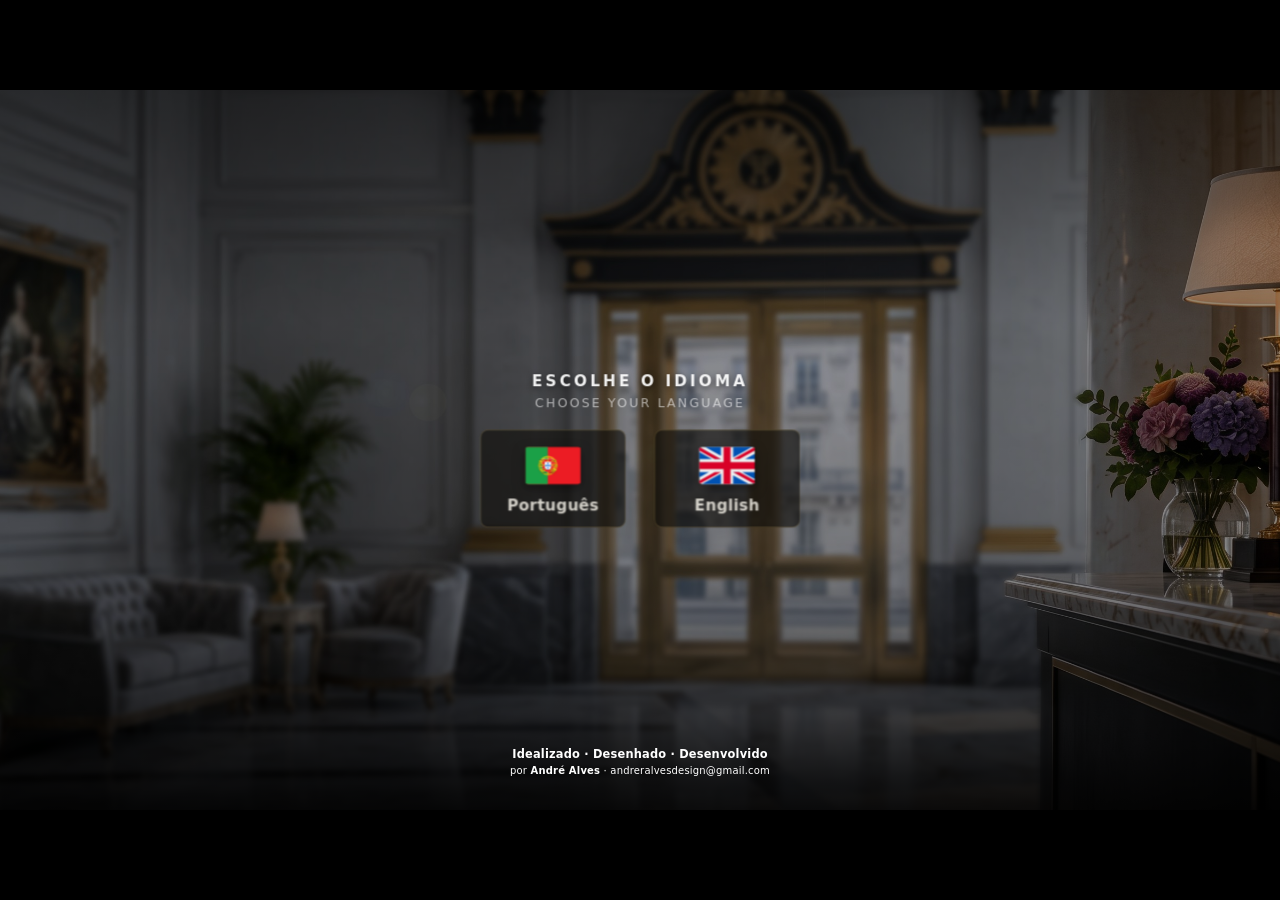
<file: index.html>
<!DOCTYPE html>
<html lang="pt-PT">
<head>
<!-- Google tag (gtag.js) -->
<script async src="https://www.googletagmanager.com/gtag/js?id=G-7WE9DNNP3E"></script>
<script>
  window.dataLayer = window.dataLayer || [];
  function gtag(){dataLayer.push(arguments);}
  gtag('js', new Date());
  gtag('config', 'G-7WE9DNNP3E');
</script>
<meta charset="UTF-8">
<meta name="viewport" content="width=device-width, initial-scale=1.0, maximum-scale=1.0, user-scalable=no">
<title>Ribeira Palace · Formação e-learning</title>
<link rel="icon" type="image/x-icon" href="favicon/favicon.ico">
<link rel="icon" type="image/png" sizes="32x32" href="favicon/favicon-32x32.png">
<link rel="icon" type="image/png" sizes="16x16" href="favicon/favicon-16x16.png">
<link rel="apple-touch-icon" sizes="180x180" href="favicon/apple-touch-icon.png">
<link rel="stylesheet" href="css/style.css">
</head>
<body>

<main id="app">
  <div class="screen">
    <div class="stage" id="stage">

      <img class="topbar-frame" hidden src="assets/layout_barra_superior/final/layout_barra_superior.png" alt="">

      <div class="stage-topbar" hidden id="stageTopbar">
        <div class="topbar-brand">
          <div class="topbar-brand-mark">
            <img class="brand-logo" src="assets/logotipo_tipografia_ribeira_palace/simbolo/logotipo_ribeira_palace.png" alt="">
            <span class="brand-name">RIBEIRA PALACE</span>
          </div>
          <span class="topbar-divider"></span>
          <span class="brand-tagline">Formação e-learning</span>
        </div>
        <div class="topbar-center">
          <div class="topbar-progress" id="topbarProgress"></div>
        </div>
        <div class="topbar-icons">
          <button class="icon-btn sfx-hover pulse-attention" id="btnFullscreen" title="Ecrã inteiro" aria-label="Alternar ecrã inteiro">
            <svg viewBox="0 0 24 24" fill="none" stroke="currentColor" stroke-width="1.8" stroke-linecap="round" stroke-linejoin="round">
              <path d="M4 9V5.5A1.5 1.5 0 0 1 5.5 4H9"/>
              <path d="M15 4h3.5A1.5 1.5 0 0 1 20 5.5V9"/>
              <path d="M20 15v3.5a1.5 1.5 0 0 1-1.5 1.5H15"/>
              <path d="M9 20H5.5A1.5 1.5 0 0 1 4 18.5V15"/>
            </svg>
          </button>
          <button class="icon-btn sfx-hover" id="btnMute" title="Som" aria-label="Ligar/desligar som">
            <svg id="iconSound" viewBox="0 0 24 24">
              <path fill="currentColor" d="M4.5 9.5v5h3.3l4.7 4V5.5l-4.7 4H4.5z"/>
              <g id="waveLines" fill="none" stroke="currentColor" stroke-width="1.6" stroke-linecap="round">
                <path d="M15.8 9a4.2 4.2 0 0 1 0 6"/>
                <path d="M18.2 6.7a7.6 7.6 0 0 1 0 10.6"/>
              </g>
              <g id="muteLines" fill="none" stroke="currentColor" stroke-width="1.8" stroke-linecap="round" style="display:none">
                <path d="M15.5 9.5l4.5 4.5"/>
                <path d="M20 9.5l-4.5 4.5"/>
              </g>
            </svg>
          </button>
          <button class="icon-btn sfx-hover" id="btnMusicMute" title="Música" aria-label="Ligar/desligar música">
            <svg id="iconMusic" viewBox="0 0 24 24">
              <circle cx="7.3" cy="17.3" r="2.6" fill="currentColor"/>
              <circle cx="17" cy="15.3" r="2.6" fill="currentColor"/>
              <path d="M9.9 17.3V6.3L18 4.6v10.7" fill="none" stroke="currentColor" stroke-width="1.6" stroke-linecap="round" stroke-linejoin="round"/>
              <path id="musicMuteSlash" d="M4.5 4.5l15 15" fill="none" stroke="currentColor" stroke-width="1.8" stroke-linecap="round" style="display:none"/>
            </svg>
          </button>
          <button class="icon-btn sfx-hover" id="btnLang" title="Idioma" aria-label="Mudar idioma">
            <img id="iconLangFlag" src="" alt="">
          </button>
          <button class="icon-btn sfx-hover" id="btnExit" title="Sair" aria-label="Sair do curso">
            <svg viewBox="0 0 24 24" fill="none" stroke="currentColor" stroke-width="1.8" stroke-linecap="round" stroke-linejoin="round">
              <path d="M13.5 4.5H18a1 1 0 0 1 1 1v13a1 1 0 0 1-1 1h-4.5"/>
              <path d="M3.5 12h11.2"/>
              <path d="M11 8.2l3.8 3.8-3.8 3.8"/>
            </svg>
          </button>
        </div>
      </div>

      <div class="stage-content" id="stageContent"></div>

    </div>
  </div>
</main>

<script src="js/data.js"></script>
<script src="js/main.js"></script>
</body>
</html>
</file>
<file: css/style.css>
/* Boas Práticas na Receção — Ribeira Palace
   Paleta: preto/dourado, luxuoso, consistente com os assets fotográficos */

/* Tipografia oficial da marca (assets/logotipo_tipografia_ribeira_palace/tipografia) */
@font-face {
  font-family: 'Cardo';
  src: url('../assets/logotipo_tipografia_ribeira_palace/tipografia/Cardo-Regular.ttf') format('truetype');
  font-weight: 400;
  font-style: normal;
  font-display: swap;
}
@font-face {
  font-family: 'Cardo';
  src: url('../assets/logotipo_tipografia_ribeira_palace/tipografia/Cardo-Bold.ttf') format('truetype');
  font-weight: 700;
  font-style: normal;
  font-display: swap;
}
@font-face {
  font-family: 'Cardo';
  src: url('../assets/logotipo_tipografia_ribeira_palace/tipografia/Cardo-Italic.ttf') format('truetype');
  font-weight: 400;
  font-style: italic;
  font-display: swap;
}

:root {
  --gold: #deb76f;
  --gold-bright: #deb76f;
  --gold-dark: #a6853f;
  --gold-gradient: linear-gradient(135deg, #f2e0b8 0%, #deb76f 40%, #b98f52 70%, #8a6a35 100%);
  --white-gradient: linear-gradient(180deg, #ffffff 0%, #f8f4ec 60%, #e9e1d1 100%);
  --ink: #0a0a0a;
  --card-bg: rgba(12, 11, 11, 0.90);
  --green: #3fae5c;
  --red: #d9534f;
  --white: #f5f1e8;
  --grey: #b9b4a8;
  --topbar-h: 64px;
  --font-serif: 'Cardo', Georgia, 'Times New Roman', serif;
  --font-sans: 'Segoe UI', system-ui, -apple-system, sans-serif;
}

* { box-sizing: border-box; }

html, body {
  margin: 0;
  padding: 0;
  width: 100%;
  height: 100%;
  background: #000;
  color: var(--white);
  font-family: var(--font-sans);
  overflow: hidden;
}

button { font-family: inherit; cursor: pointer; }

/* ---------------- BARRA SUPERIOR ----------------
   Vive DENTRO do canvas de 1920x1080 (sobreposta ao topo da cena, tal como no
   guia de montagem), em vez de ser uma barra à parte fora do palco. Assim
   escala sempre junto com o resto e nunca sobra um "resto" de altura que
   desalinhe o palco em relação a um monitor 16:9 (era essa a causa das barras
   pretas laterais). Tamanhos em cqw = percentagem da largura do canvas, que
   por ter proporção fixa também corresponde sempre à mesma fração da altura. */

#app { position: absolute; inset: 0; overflow: hidden; }

/* Imagem real da barra (assets/layout_barra_superior) — preenche o canvas
   1920x1080 inteiro (só o topo tem conteúdo, o resto é transparente), tal
   como os templates de fala. Nunca desenhar um gradiente novo por cima. */
.topbar-frame {
  position: absolute;
  inset: 0;
  width: 100%;
  height: 100%;
  z-index: 499;
  pointer-events: none;
}

.stage-topbar {
  position: absolute;
  top: 0; left: 0; right: 0;
  height: 7.8%;
  z-index: 500;
  display: flex;
  align-items: center;
  padding: 0 1.9cqw;
  gap: 0.83cqw;
}

/* Sem barra superior no ecrã de entrada (ver updateTopbar em main.js). Usa o
   atributo HTML "hidden" (não uma classe) para ficar escondida logo na
   primeira pintura da página, antes mesmo do CSS/fontes carregarem — uma
   classe dependeria do style.css já estar aplicado e podia deixar passar um
   frame com a barra visível. Ao reaparecer, a classe "showing" faz um fade
   suave em vez de um "pop" instantâneo.
   [hidden] sozinho perderia para o ".stage-topbar{display:grid}" acima (regra
   de autor sempre vence a regra de baixa prioridade do browser para [hidden],
   mesmo com a mesma especificidade) — por isso repetimos a classe aqui para
   ganhar especificidade e garantir que display:none é mesmo aplicado. */
.topbar-frame[hidden],
.stage-topbar[hidden] {
  display: none;
}

.topbar-frame.showing,
.stage-topbar.showing {
  animation: topbarFadeIn 0.4s ease forwards;
}
@keyframes topbarFadeIn {
  from { opacity: 0; }
  to   { opacity: 1; }
}

/* Grupo central: só a barra de progresso (quando visível) — ocupa o espaço
   que sobra entre a marca à esquerda e os ícones à direita (flex:1) e
   centra o conteúdo dentro desse espaço, para ficar centrada em relação ao
   que sobra e não em relação à barra toda (que não é simétrica). */
.topbar-center {
  flex: 1 1 auto;
  display: flex;
  align-items: center;
  justify-content: center;
  min-width: 0;
}

.topbar-brand {
  flex: 0 0 auto;
  display: flex;
  align-items: center;
  gap: 0.8cqw;
  white-space: nowrap;
  overflow: hidden;
}
.topbar-brand-mark {
  display: flex;
  align-items: center;
  gap: 0.4cqw;
  flex-shrink: 0;
}
.brand-logo,
.capa-logo {
  object-fit: contain;
}
.brand-logo {
  height: 3.2cqw;
  width: 3.2cqw;
  min-height: 26px;
  min-width: 26px;
  flex-shrink: 0;
}
.brand-name {
  font-family: var(--font-serif);
  background: var(--white-gradient);
  -webkit-background-clip: text;
  background-clip: text;
  color: transparent;
  letter-spacing: 0.18cqw;
  font-size: 1.15cqw;
  font-weight: bold;
  flex-shrink: 0;
  /* maiúsculas nesta fonte ficam com espaço de descendente por baixo por
     usar, sobrando vazio em baixo — desce um pouco para ficar centrado
     opticamente com o logótipo/ícones (que estão perfeitamente centrados). */
  position: relative;
  top: 0.12cqw;
}
.topbar-divider {
  width: 1px;
  height: 1.5cqw;
  background: rgba(255,255,255,0.25);
  flex-shrink: 0;
}
.brand-tagline {
  font-size: 0.8cqw;
  letter-spacing: 0.05cqw;
  text-transform: uppercase;
  color: rgba(255,255,255,0.55);
  white-space: nowrap;
  overflow: hidden;
  text-overflow: ellipsis;
}
.topbar-progress {
  flex: 0 0 auto;
  display: flex;
  align-items: center;
  justify-content: flex-end;
  gap: 0.6cqw;
  width: 11cqw;
}
/* Ver nota em .stage-topbar[hidden]: uma regra de autor com display:flex
   ganha sempre ao [hidden] do browser, por isso repetimos aqui. */
.topbar-progress[hidden] {
  display: none;
}
.progress-track {
  flex: 1;
  height: 0.6cqw;
  background: rgba(255,255,255,0.12);
  border-radius: 4px;
  overflow: hidden;
}
.progress-fill {
  height: 100%;
  background: linear-gradient(90deg, var(--gold-dark), var(--gold-bright));
  transition: width .4s ease;
}
.progress-label {
  font-size: 0.85cqw;
  font-weight: 700;
  color: var(--white);
  white-space: nowrap;
}

.topbar-icons { flex: 0 0 auto; display: flex; gap: 0.85cqw; }
.icon-btn {
  position: relative;
  background: linear-gradient(160deg, rgba(255,255,255,0.10), rgba(0,0,0,0.35) 60%);
  border: 1px solid rgba(212,175,106,0.55);
  color: var(--gold-bright);
  border-radius: 50%;
  width: 2.7cqw; height: 2.7cqw;
  min-width: 34px; min-height: 34px;
  flex-shrink: 0;
  display: flex; align-items: center; justify-content: center;
  box-shadow: inset 0 0.06cqw 0 rgba(255,255,255,0.18), inset 0 -0.08cqw 0.2cqw rgba(0,0,0,0.5), 0 0.08cqw 0.25cqw rgba(0,0,0,0.5);
  transition: background .2s ease, color .2s ease, box-shadow .2s ease, transform .2s ease, border-color .2s ease;
}
.icon-btn svg { width: 68%; height: 68%; flex-shrink: 0; }
/* Ícone de idioma — usa as bandeiras já redondas (assets/bandeiras_idiomas/round/),
   por isso preenche o círculo por inteiro (100%), ao contrário dos svg's dos
   outros ícones (68%, com respiro à volta). */
#btnLang img { width: 100%; aspect-ratio: 1 / 1; object-fit: cover; border-radius: 50%; flex-shrink: 0; }
/* :hover só dentro de (hover: hover) and (pointer: fine) — em ecrãs
   táteis o browser aplica :hover ao tocar e só o larga ao tocar noutro
   sítio (não há "sair" com o dedo como há com o rato), o que deixava
   botões presos com o brilho de hover depois de um toque normal. Aplicado
   a todos os :hover deste ficheiro que davam esse problema. */
@media (hover: hover) and (pointer: fine) {
  .icon-btn:hover {
    background: linear-gradient(160deg, var(--gold-bright), var(--gold-dark) 85%);
    color: #1a1300;
    border-color: var(--gold-bright);
    transform: translateY(-0.1cqw) scale(1.08);
    box-shadow: inset 0 0.06cqw 0 rgba(255,255,255,0.4), 0 0 0.9cqw rgba(233,201,119,0.55), 0 0.15cqw 0.4cqw rgba(0,0,0,0.5);
  }
}

/* Respiração suave (só brilho/contorno, cor e tamanho do ícone não mudam)
   para chamar a atenção para o ecrã inteiro, até o utilizador clicar. */
@keyframes iconAttentionPulse {
  0%, 100% {
    border-color: rgba(212,175,106,0.55);
    box-shadow: inset 0 0.06cqw 0 rgba(255,255,255,0.18), inset 0 -0.08cqw 0.2cqw rgba(0,0,0,0.5), 0 0 0 rgba(233,201,119,0);
  }
  50% {
    border-color: var(--gold-bright);
    box-shadow: inset 0 0.06cqw 0 rgba(255,255,255,0.25), inset 0 -0.08cqw 0.2cqw rgba(0,0,0,0.4), 0 0 0.6cqw rgba(233,201,119,0.5);
  }
}
.icon-btn.pulse-attention { animation: iconAttentionPulse 2s ease-in-out infinite; }
@media (hover: hover) and (pointer: fine) {
  .icon-btn.pulse-attention:hover { animation: none; }
}
.icon-btn:active { transform: translateY(0) scale(0.97); }
.icon-btn.muted { color: var(--grey); border-color: rgba(255,255,255,0.25); }

/* ---------------- CONTEÚDO DO PALCO ---------------- */

.stage-content { position: absolute; inset: 0; }
.fade-in { position: absolute; inset: 0; animation: fadeIn .35s ease; }
/* Fade mais suave e lento, reservado para transições específicas (ver
   setScreenFade(html, slow) em main.js): fachada→receção, última fala do
   módulo→ecrã de resumo, ecrã de resumo→ecrã seguinte. */
.fade-in-slow { position: absolute; inset: 0; animation: fadeIn 1.4s ease; }
/* Ainda mais lento e suave — reservado à transição específica entre o
   último ecrã de boas práticas e o ecrã final do curso. */
.fade-in-final { position: absolute; inset: 0; animation: fadeIn 2.6s ease; }

.screen {
  position: absolute;
  inset: 0;
}

@keyframes fadeIn { from { opacity: 0; } to { opacity: 1; } }

/* Palco — canvas de resolução fixa 1920x1080 (a mesma dos templates de fala),
   sempre desenhado ao mesmo "tamanho de projeto" e depois escalado inteiro
   (JS define left/top/transform:scale — ver layoutStage) para caber na janela.
   Por nunca mudar de layout, o formato fica sempre bloqueado: nada corta,
   nada deforma, em janela normal, maximizada ou em ecrã inteiro — só sobra
   letterbox preto quando a janela não é 16:9, como num leitor de vídeo. */
.stage {
  position: absolute;
  width: 1920px;
  height: 1080px;
  transform-origin: top left;
  background: #000;
  overflow: hidden;
  container-type: inline-size;
  box-shadow: 0 10px 50px rgba(0,0,0,0.6);
}

.bg-cover {
  position: absolute;
  inset: 0;
  background-size: cover;
  background-position: center;
  width: 100%;
  height: 100%;
}

.bg-parallax {
  position: absolute;
  top: -2%; left: -2%; right: -2%; bottom: -2%;
  width: 104%; height: 104%;
  background-size: cover;
  background-position: center;
  will-change: transform;
}

/* A fachada (assets/fachada_hotel) é um ficheiro num formato muito maior que
   os restantes fundos, por isso aguenta uma margem/zoom maior sem perder
   qualidade (ver bgParallaxDiv() em main.js, que aplica esta classe só a ela).
   A imagem-fonte é exatamente 16:9 como o stage, por isso o zoom (nível de
   "cover") é sempre ditado pela LARGURA da caixa (110%, igual ao anterior).
   A altura fica propositadamente menor que a largura só para abrir uma folga
   vertical (a imagem passa a exceder a caixa em altura) que o
   background-position usa para descer o enquadramento — sem alterar o zoom. */
.bg-parallax.bg-zoom {
  top: 5%; bottom: 5%; height: 90%;
  left: -5%; right: -5%; width: 110%;
  background-position: center 95%;
}

.overlay-dark {
  position: absolute;
  inset: 0;
  background: rgba(0,0,0,0.55);
}

/* ---------------- ECRÃ DE ENTRADA / FINAL ---------------- */

.hero-screen {
  position: absolute;
  inset: 0;
  display: flex; align-items: center; justify-content: center;
}

/* ---------------- ESCOLHA DE IDIOMA (dentro do ecrã de entrada) ----------------
   Fica sobreposta ao mesmo fundo/overlay da capa, centrada, enquanto o resto
   da capa (logo, título, barra de carregamento — ver .hero-screen#heroEntrada
   mais abaixo) está invisível e o fundo está parado no frame inicial (ver
   .entrada-bg). Ainda sem lógica de tradução por trás — só a UI, a ligar
   depois (ver renderEntrada em main.js). */

.idioma-wrap {
  position: absolute;
  left: 50%; top: 50%;
  z-index: 2;
  width: 46cqw;
  text-align: center;
  opacity: 0;
  animation: idiomaRise 1s cubic-bezier(.16,.8,.24,1) forwards;
  animation-delay: 0.6s;
  transition: opacity .5s ease;
}
/* Igual à heroRise, mas mantém sempre o translate(-50%,-50%) de centragem —
   a heroRise sobrescreve o transform inteiro (não soma), o que descentrava
   este elemento assim que a animação terminava. */
@keyframes idiomaRise {
  from { opacity: 0; transform: translate(-50%, calc(-50% + 18px)); filter: blur(4px); }
  to   { opacity: 1; transform: translate(-50%, -50%); filter: blur(0); }
}
.idioma-wrap.exit {
  /* anula a animação de entrada (que fica "presa" no fim por causa do
     forwards) para a transição de opacidade abaixo poder mesmo fazer o
     fade-out ao escolher o idioma. */
  animation: none;
  transform: translate(-50%, -50%);
  opacity: 0;
  pointer-events: none;
}
.idioma-prompt {
  display: flex;
  flex-direction: column;
  gap: 0.45cqw;
  margin: 0 0 1.6cqw;
}
.idioma-prompt-line {
  font-family: var(--font-sans);
  font-size: 1.2cqw;
  font-weight: 600;
  letter-spacing: 0.24cqw;
  text-transform: uppercase;
  color: rgba(255, 255, 255, 0.92);
  text-shadow: 0 0.15cqw 0.5cqw rgba(0,0,0,0.55);
}
.idioma-prompt-line:last-child {
  font-size: 0.98cqw;
  font-weight: 500;
  letter-spacing: 0.17cqw;
  color: rgba(255, 255, 255, 0.6);
  text-shadow: none;
}
.idioma-options {
  display: flex;
  justify-content: center;
  gap: 2.2cqw;
}
.idioma-option {
  position: relative;
  display: flex;
  flex-direction: column;
  align-items: center;
  gap: 1cqw;
  width: 11.4cqw;
  padding: 1.3cqw 1cqw 1cqw;
  background: rgba(16, 14, 12, 0.65);
  backdrop-filter: blur(6px);
  -webkit-backdrop-filter: blur(6px);
  border: 1px solid rgba(233,201,119,0.25);
  border-radius: 12px;
  color: var(--white);
  cursor: pointer;
  overflow: hidden;
  transition: transform .22s cubic-bezier(.22,.61,.36,1), border-color .22s ease, background .22s ease, box-shadow .22s ease;
}
.idioma-flag {
  display: flex;
  align-items: center;
  justify-content: center;
  width: 4.4cqw;
  height: 2.9cqw;
  min-width: 48px;
  min-height: 32px;
  border-radius: 5px;
  overflow: hidden;
  background: rgba(0,0,0,0.3);
  box-shadow: 0 0.3cqw 0.8cqw rgba(0,0,0,0.4);
  transition: box-shadow .22s ease, transform .22s cubic-bezier(.22,.61,.36,1);
}
.idioma-flag img {
  width: 100%;
  height: 100%;
  object-fit: cover;
}
.idioma-label {
  font-family: var(--font-sans);
  font-weight: 600;
  font-size: 1.2cqw;
  letter-spacing: 0.02em;
  color: rgba(245, 241, 232, 0.85);
  transition: color .22s ease;
}
@media (hover: hover) and (pointer: fine) {
  .idioma-option:hover {
    transform: translateY(-0.25cqw);
    border-color: rgba(233,201,119,0.6);
    background: rgba(16, 14, 12, 0.65);
    box-shadow: 0 0.8cqw 1.8cqw rgba(0,0,0,0.35);
  }
  .idioma-option:hover .idioma-flag {
    transform: scale(1.06);
  }
  .idioma-option:hover .idioma-label { color: var(--white); }
}
.idioma-option:active { transform: translateY(0); }
.idioma-option:active .idioma-flag { transform: scale(0.98); }

/* Créditos encostados ao fundo do ecrã de escolha de idioma — irmão do
   .idioma-wrap (não filho: precisa de se ancorar ao fundo do ecrã todo, e
   o .idioma-wrap não tem altura própria, só a do seu conteúdo, por estar
   centrado verticalmente). Mesmo texto/estilo dos créditos do ecrã final
   (ver .final-footer-credit e final-credit-line1/final-credit-strong), mas
   sempre em português: este ecrã aparece ANTES da escolha de idioma, por
   isso não há t()/state.lang fiável para usar aqui (ver o bug do mesmo
   texto na capa, corrigido antes de se mudar para este ecrã). Desaparece
   junto com o .idioma-wrap (ver o seletor de irmão abaixo) assim que o
   idioma é escolhido. */
.idioma-credit {
  position: absolute;
  left: 50%;
  bottom: 1.7cqw;
  transform: translateX(-50%);
  z-index: 2;
  width: max-content;
  max-width: 90%;
  opacity: 0;
  animation: idiomaCreditRise 1s cubic-bezier(.16,.8,.24,1) forwards;
  animation-delay: 0.8s;
  transition: opacity .5s ease;
  text-align: center;
  font-size: 0.78cqw;
  line-height: 1.5;
  letter-spacing: 0.02em;
  color: #ffffff;
}
@keyframes idiomaCreditRise {
  from { opacity: 0; transform: translate(-50%, 12px); filter: blur(4px); }
  to   { opacity: 1; transform: translate(-50%, 0); filter: blur(0); }
}
.idioma-wrap.exit ~ .idioma-credit {
  animation: none;
  opacity: 0;
  pointer-events: none;
}
.idioma-credit a {
  color: inherit;
  text-decoration: none;
  transition: color .15s ease;
}
@media (hover: hover) and (pointer: fine) {
  .idioma-credit a:hover { color: var(--gold-bright); text-decoration: underline; }
}

/* ---------------- CAPA DE ENTRADA (assets/layout_capa_entrada) ----------------
   O fundo fica parado no frame inicial (mesma escala do arranque do zoom out,
   ver heroKenBurns) enquanto só a escolha de idioma está visível; o resto da
   capa (logo, título, barra de carregamento) só aparece, e o zoom out do
   fundo só começa, depois de se escolher um idioma (ver .entrada-bg.zooming e
   .hero-screen#heroEntrada.entrada-anim, ligados em renderEntrada). Composição
   editorial: bloco de marca ancorado a ~42% da altura (não centrado a
   direito) e barra de carregamento com percentagem fixada ao fundo do ecrã —
   em vez de tudo empilhado num só bloco central. */

.entrada-screen {
  position: absolute;
  inset: 0;
  transition: opacity 1.4s ease;
}
.entrada-screen.exit { opacity: 0; }

.bg-cover.entrada-bg {
  transform: scale(1.14);
}
.bg-cover.entrada-bg.zooming {
  animation: heroKenBurns 9s ease-out forwards;
}
.overlay-dark.entrada-overlay {
  background: linear-gradient(to bottom, rgba(0,0,0,0.62) 0%, rgba(0,0,0,0.4) 32%, rgba(0,0,0,0.48) 68%, rgba(0,0,0,0.95) 100%);
  opacity: 0;
  animation: heroFadeIn 2s ease forwards;
}

/* Logo/título/barra de carregamento só aparecem depois de escolhido o
   idioma (ver JS) — antes disso ficam invisíveis e sem interação. */
.hero-screen#heroEntrada {
  opacity: 0;
  pointer-events: none;
  transition: opacity .3s ease;
}
.hero-screen#heroEntrada.entrada-anim {
  opacity: 1;
  pointer-events: auto;
}
@keyframes heroKenBurns {
  from { transform: scale(1.14); }
  to   { transform: scale(1); }
}
@keyframes heroFadeIn {
  to { opacity: 1; }
}

/* Bloco de marca — ancorado um pouco acima do centro geométrico do ecrã */
.capa-content {
  position: absolute;
  left: 50%; top: 42%;
  transform: translate(-50%, -50%);
  z-index: 2;
  width: 90%;
  text-align: center;
}
.capa-logo {
  height: 13.2cqw;
  width: 13.2cqw;
  margin: 0 auto 0.4cqw;
}
.capa-brand {
  font-family: var(--font-serif);
  font-weight: 600;
  font-size: 3.8cqw;
  background: var(--white-gradient);
  -webkit-background-clip: text;
  background-clip: text;
  color: transparent;
  letter-spacing: 0.3cqw;
  line-height: 1.15;
  margin: 0 0 1.5cqw;
}
/* Carregamento — fixado ao fundo do ecrã, com percentagem numérica */
.capa-loading-wrap {
  position: absolute;
  left: 0; right: 0; bottom: 6.8%;
  margin: 0 auto;
  z-index: 2;
  width: 22cqw;
}
.capa-loading-meta {
  display: flex;
  justify-content: center;
  gap: 0.5cqw;
  margin-top: 0.9cqw;
  font-size: 1.05cqw;
  letter-spacing: 0.3px;
  color: rgba(255,255,255,0.7);
}
.capa-loading-pct {
  color: var(--gold-bright);
  font-variant-numeric: tabular-nums;
}

.entrada-anim .capa-loading-wrap {
  opacity: 0;
  animation: heroRise 1s cubic-bezier(.16,.8,.24,1) forwards;
  animation-delay: 1.8s;
}
.entrada-anim .capa-logo {
  opacity: 0;
  /* heroRise (sem drop-shadow) em vez de heroRiseShadow: animar
     filter:drop-shadow() sobre um PNG com transparência tem um bug
     conhecido no Safari/iOS — o compositor por vezes falha a respeitar o
     canal alfa e pinta a camada toda a branco a meio da animação. */
  animation: heroRise 1s cubic-bezier(.16,.8,.24,1) forwards;
  animation-delay: 0.2s;
}
.entrada-anim .capa-brand {
  opacity: 0;
  animation: capaBrandIn 1.1s cubic-bezier(.16,.8,.24,1) forwards;
  animation-delay: 0.7s;
}
@keyframes heroRise {
  from { opacity: 0; transform: translateY(18px); filter: blur(4px); }
  to   { opacity: 1; transform: translateY(0); filter: blur(0); }
}
@keyframes capaBrandIn {
  from { opacity: 0; letter-spacing: 1cqw; filter: blur(6px) drop-shadow(0 3px 8px rgba(0,0,0,0.3)); }
  to   { opacity: 1; letter-spacing: 0.3cqw; filter: blur(0) drop-shadow(0 3px 8px rgba(0,0,0,0.3)); }
}

.hero-autobar {
  width: 100%;
  height: 0.26cqw;
  margin: 0;
  background: rgba(212,175,106,0.25);
  overflow: hidden;
  border-radius: 999px;
}
.hero-autobar-fill {
  height: 100%;
  width: 0%;
  background: linear-gradient(90deg, var(--gold-dark), var(--gold-bright));
}
/* Só começa a encher quando o idioma é escolhido (classe ligada em JS) — sem
   isto, a animação corria em segundo plano desde que o ecrã de entrada era
   criado (mesmo escondido atrás da escolha de idioma), e podia aparecer já
   cheia quando o formando demorasse a escolher, dessincronizada da própria
   percentagem numérica (essa sim já só começava a contar no clique). */
.hero-autobar-fill.filling {
  animation: heroAutobarFill 6.5s linear forwards;
  animation-delay: 1.8s;
}
@keyframes heroAutobarFill {
  to { width: 100%; }
}

/* ---------------- BOTÕES ---------------- */

.btn-gold {
  position: relative;
  overflow: hidden;
  display: inline-flex;
  align-items: center;
  gap: 0.45cqw;
  background: linear-gradient(135deg, #f3d998, var(--gold-bright) 45%, var(--gold-dark));
  color: #1a1300;
  font-weight: 700;
  letter-spacing: 0.02em;
  font-size: 0.98cqw;
  border: 1px solid rgba(255,255,255,0.3);
  border-radius: 0.7cqw;
  padding: 0.58cqw 1.9cqw;
  cursor: pointer;
  box-shadow: inset 0 0.08cqw 0 rgba(255,255,255,0.25), 0 0.3cqw 0.8cqw rgba(0,0,0,0.4);
  transition: transform .18s ease, box-shadow .18s ease, filter .18s ease;
}
.btn-gold::after {
  content: "";
  position: absolute;
  top: 0; left: -60%;
  width: 35%; height: 100%;
  background: linear-gradient(115deg, transparent, rgba(255,255,255,0.55), transparent);
  transform: skewX(-20deg);
  transition: left .5s ease;
}
.btn-gold:active { transform: translateY(0); filter: brightness(0.96); }
.btn-gold.btn-retry { background: linear-gradient(135deg, #f0c4b4, #d97a5f, #a8503c); }
.btn-gold .arrow { font-size: 1.15em; display: inline-block; transition: transform .18s ease; }
@media (hover: hover) and (pointer: fine) {
  .btn-gold:hover::after { left: 130%; }
  .btn-gold:hover {
    transform: translateY(-0.15cqw);
    filter: brightness(1.06);
    box-shadow: inset 0 0.12cqw 0 rgba(255,255,255,0.35), 0 0.6cqw 1.5cqw rgba(0,0,0,0.5);
  }
  .btn-gold:hover .arrow { transform: translateX(0.2cqw); }
}

/* ---------------- MENU DE MÓDULOS (assets/layout_menu) ----------------
   Ordem de baixo para cima: fundo aéreo → cartões → gradiente inferior
   (escurece a base dos cartões) → texto (número + título, sempre legível
   por cima do gradiente) → personagens (ficam à frente de tudo, incluindo do
   texto, para poderem "tapar" naturalmente o texto onde se sobrepõem — é
   essa profundidade que já existia antes de o gradiente e o texto serem
   reorganizados). Gradiente e texto têm pointer-events:none, para nunca
   bloquear cliques nos cartões por baixo.
   O texto do canto superior esquerdo segue a "fase" do scroll (setas),
   não o cartão sob o rato — há sempre exactamente 4 fases (uma por
   módulo), navegáveis mesmo que esse módulo ainda esteja bloqueado.
   Os cartões (assets/layout_menu/cards, 546x330) têm um halo/sombra suave
   de ~25px à volta da moldura dourada real — por isso o texto por baixo
   de cada cartão e o cabeçalho "Módulos" estão alinhados a left:65px
   (40px do viewport + 25px do halo), não a left:40px. */

.menu-screen { position: absolute; inset: 0; }
.menu-personagens { z-index: 6; pointer-events: none; }
/* Gradiente gerado em CSS (em vez do PNG layout_menu_gradiente_inferior),
   para controlar com precisão até onde escurece — só a faixa dos cartões,
   nunca por cima das personagens, que têm de ficar sempre por cima dele. */
.menu-gradiente {
  position: absolute;
  inset: 0;
  z-index: 4;
  pointer-events: none;
  background: linear-gradient(to bottom, transparent 0%, transparent 58%, rgba(0,0,0,0.45) 80%, rgba(0,0,0,0.82) 100%);
}

/* Entrada do menu a partir do preto, só logo a seguir à capa (ver
   renderMenu({fadeFromBlack:true}) chamado no fim de renderEntrada). */
.menu-screen.menu-fade-in { animation: fadeIn 1.4s ease; }

/* Saída do menu ao dar play, em duas fases bem lentas e suaves:
   fase 1 — tudo o que não é o fundo aéreo (texto, cartões, personagens,
   gradiente) desvanece primeiro, devagar, ficando só o fundo aéreo visível;
   fase 2 — só depois é que o vídeo de descida entra por cima desse fundo e
   desvanece de opacidade 0 a 1 (ver .video-crossfade abaixo e o click em
   .menu-card.disponivel / MENU_EXIT_STAGE1_DUR em main.js).
   Dentro da fase 1, os cartões saem primeiro e as personagens só começam a
   desvanecer meio segundo depois (transition-delay) — como as personagens
   ficam por cima da fila de cartões (z-index maior), desvanecerem ambos ao
   mesmo ritmo deixava ver os cartões a transparecer por trás delas a meio
   da transição; desfasando-as, os cartões já não estão lá quando as
   personagens começam a ficar translúcidas. */
.menu-info,
.menu-modules-head,
.menu-track-viewport,
.menu-labels-viewport,
.menu-gradiente {
  transition: opacity 1s ease-in-out;
}
.menu-personagens {
  transition: opacity 1s ease-in-out .6s;
}
.menu-screen.menu-exit .menu-info,
.menu-screen.menu-exit .menu-modules-head,
.menu-screen.menu-exit .menu-track-viewport,
.menu-screen.menu-exit .menu-labels-viewport,
.menu-screen.menu-exit .menu-personagens,
.menu-screen.menu-exit .menu-gradiente {
  opacity: 0;
}

.video-crossfade {
  opacity: 0;
  transition: opacity 1.4s ease-in-out;
}
.video-crossfade.in {
  opacity: 1;
}

.menu-info {
  position: absolute;
  z-index: 3;
  left: 65px;
  top: 215px;
  width: 760px;
}
.menu-info-anim { animation: menuInfoFade .4s ease; }
@keyframes menuInfoFade {
  from { opacity: 0; transform: translateY(8px); }
  to   { opacity: 1; transform: translateY(0); }
}
.menu-info-title {
  font-family: var(--font-serif);
  font-size: 74px;
  line-height: 1.16;
  white-space: pre-line;
  background: var(--gold-gradient);
  -webkit-background-clip: text;
  background-clip: text;
  color: transparent;
  margin: 0 0 6px;
}
.menu-info-desc {
  font-size: 20px;
  line-height: 1.65;
  white-space: pre-line;
  color: var(--white);
  opacity: 0.88;
  margin: 0;
}

.menu-modules-head {
  position: absolute;
  z-index: 3;
  left: 65px;
  top: 615px;
  display: flex;
  align-items: center;
  gap: 20px;
}
.menu-modules-label {
  font-family: var(--font-sans);
  font-size: 30px;
  font-weight: 600;
  background: var(--gold-gradient);
  -webkit-background-clip: text;
  background-clip: text;
  color: transparent;
}
.menu-arrows { display: flex; gap: 10px; }
.menu-arrows .icon-btn:disabled,
.menu-arrows .icon-btn:disabled:hover {
  opacity: 0.3;
  cursor: not-allowed;
  background: linear-gradient(160deg, rgba(255,255,255,0.10), rgba(0,0,0,0.35) 60%);
  color: var(--gold-bright);
  transform: none;
  box-shadow: inset 0 2px 0 rgba(255,255,255,0.18), inset 0 -2px 4px rgba(0,0,0,0.5), 0 2px 5px rgba(0,0,0,0.5);
}

.menu-track-viewport {
  position: absolute;
  z-index: 3;
  left: 0;
  top: 665px;
  width: 1920px;
  height: 400px;
  overflow: hidden;
}
.menu-track {
  position: absolute;
  inset: 0;
  display: flex;
  gap: 2px;
  transition: transform .45s cubic-bezier(.22,.61,.36,1);
}
.menu-card {
  position: relative;
  flex: 0 0 546px;
  display: flex;
  flex-direction: column;
}
.menu-card-art {
  position: relative;
  width: 546px;
  height: 330px;
  background-size: cover;
  background-position: center;
}
.menu-card-icon { position: absolute; inset: 0; display: flex; align-items: center; justify-content: center; }
.menu-card-icon svg { width: 64px; height: 64px; }
/* Hover muito suave — só sobre a foto (inset de 25px, a mesma margem do halo
   da moldura dourada em assets/layout_menu/cards), nunca sobre a borda nem
   fora do cartão. */
.menu-card-hover-fx {
  position: absolute;
  inset: 25px;
  border-radius: 18px;
  background: rgba(255,255,255,0.16);
  opacity: 0;
  transition: opacity .25s ease;
  pointer-events: none;
}
@media (hover: hover) and (pointer: fine) {
  .menu-card:hover .menu-card-hover-fx { opacity: 1; }
}

.menu-card.disponivel { cursor: pointer; }
.menu-card.bloqueado { cursor: not-allowed; }

/* Camada dos textos (número + título), à parte da dos cartões — fica por
   cima do gradiente (z-index 4) para se manter sempre legível, mas por
   baixo das personagens (z-index 6), que continuam a poder "tapar" o texto
   onde se sobrepõem, tal como antes — ver nota em renderMenu (main.js) sobre
   porque não pode viver dentro do próprio cartão. Mesma largura/gap/scroll
   da .menu-track-viewport, só que arrancando onde a arte do cartão acaba
   (330px) menos os 14px que already se sobrepunham, para ficar exatamente
   onde estava visualmente. pointer-events:none deixa o clique passar para o
   cartão por baixo. */
.menu-labels-viewport {
  position: absolute;
  z-index: 5;
  left: 0;
  top: 981px;
  width: 1920px;
  height: 84px;
  overflow: hidden;
  pointer-events: none;
}
.menu-labels-track {
  position: absolute;
  inset: 0;
  display: flex;
  gap: 2px;
  transition: transform .45s cubic-bezier(.22,.61,.36,1);
}
.menu-label-item {
  flex: 0 0 546px;
  display: flex;
  flex-direction: column;
  gap: 4px;
  padding: 0 25px;
}
.menu-card-num {
  font-size: 13px;
  font-weight: 700;
  letter-spacing: 0.5px;
  text-transform: uppercase;
  color: var(--gold-bright);
}
.menu-card-title { font-size: 20px; font-weight: 600; color: var(--white); }

.menu-label-item.bloqueado,
.menu-label-item.concluido { opacity: 0.55; }
.menu-label-item.concluido .menu-card-num { color: var(--white); }


/* ---------------- VÍDEO ---------------- */

.video-screen { position: absolute; inset: 0; background: #000; display: flex; align-items: center; justify-content: center; }
.video-screen:not(.video-crossfade) { animation: fadeIn .6s ease; }
.video-screen video { width: 100%; height: 100%; object-fit: cover; }

/* ---------------- CENA (fachada / receção) ---------------- */


.hotspot {
  position: absolute;
  width: 58px; height: 58px;
  transform: translate(-50%, -50%);
  border-radius: 50%;
  background: rgba(10,10,10,0.7);
  border: 2px solid var(--gold-bright);
  display: flex; align-items: center; justify-content: center;
  z-index: 20;
  animation: pulse 1.8s ease-in-out infinite;
}
.hotspot::before, .hotspot::after {
  content: "";
  position: absolute;
  background: var(--gold-bright);
}
.hotspot::before { width: 22px; height: 3px; }
.hotspot::after { width: 3px; height: 22px; }
@media (hover: hover) and (pointer: fine) {
  .hotspot:hover {
    background: var(--gold-gradient);
    border-color: #fff;
  }
  .hotspot:hover::before, .hotspot:hover::after { background: #1a1300; }
}

@keyframes pulse {
  0%, 100% { box-shadow: 0 0 0 0 rgba(233,201,119,0.55); }
  50% { box-shadow: 0 0 0 12px rgba(233,201,119,0); }
}

.curso-overlay {
  position: absolute; inset: 0;
  background: rgba(0,0,0,0.8);
  display: flex; align-items: center; justify-content: center;
  z-index: 15;
}
.curso-box {
  background: var(--card-bg);
  border: 2px solid var(--gold-bright);
  border-radius: 12px;
  padding: 36px 54px;
  max-width: 700px;
  text-align: center;
}
.curso-box p { font-size: 21px; color: var(--white); margin: 0 0 10px; }
.curso-hint { font-size: 14px; color: var(--gold-bright); letter-spacing: .5px; }

/* Cartão de fala — usa sempre a base fornecida (assets/layout_fala_...), que já
   traz o avatar e a caixa vazia desenhados num canvas de 1920x1080. O texto e o
   botão são sobrepostos exatamente sobre essa caixa, nunca construída de novo. */
.card-frame {
  position: absolute;
  inset: 0;
  width: 100%;
  height: 100%;
  z-index: 10;
  pointer-events: none;
  object-fit: fill;
}

/* Resumo da situação — barra fixa (assets/layout_resumo_situação_escolha_multipla)
   que fica logo por cima do balão de escolha múltipla, para o formando não
   perder de vista a pergunta do cliente enquanto escolhe a resposta. Caixa
   medida diretamente no ficheiro PNG (script Python/PIL), tal como as outras
   caixas dos templates de fala. */
.resumo-frame {
  position: absolute;
  inset: 0;
  width: 100%;
  height: 100%;
  z-index: 9;
  pointer-events: none;
  object-fit: fill;
}
.resumo-text {
  position: absolute;
  left: 24.3%;
  top: 70.2%;
  width: 71.9%;
  height: 5.7%;
  z-index: 9;
  display: flex;
  align-items: center;
  padding: 0 1.6cqw;
  font-size: 1.05cqw;
  font-weight: 700;
  line-height: 1.3;
  color: var(--white);
}
.resumo-label {
  font-family: var(--font-sans);
  font-weight: 700;
  font-style: italic;
  margin-right: 0.4cqw;
  flex-shrink: 0;
  color: #deb76f;
}
/* Algumas traduções da frase de contexto ficam um pouco mais compridas do
   que o original e não cabem numa só linha na caixa fixa — usada só na(s)
   situação(ões) marcada(s) com resumoCompact em data.js (ver
   renderOptionsScreen em main.js), em vez de reduzir o tamanho de letra em
   todas as outras que já cabem bem. */
.resumo-text-compact { font-size: 0.97cqw; }

/* Retângulo da caixa vazia dentro do template 1920x1080, em percentagem
   (medido diretamente nos ficheiros PNG — ver secção 3.1 do guião) */
.card-content {
  position: absolute;
  left: 16.1%;
  top: 77.7%;
  width: 79.9%;
  height: 17.8%;
  z-index: 11;
  box-sizing: border-box;
  padding: 1.4cqw 3.2cqw 1.4cqw 9.8cqw;
  display: flex;
  align-items: flex-start;
  justify-content: space-between;
  gap: 2.4cqw;
}
/* O nome fica sempre à mesma altura (topo da caixa), quer a fala seja curta
   quer longa; só o botão é que se ancora ao canto inferior direito. */
.card-content .btn-gold { align-self: flex-end; }
/* Escolha múltipla: 3 linhas em vez de 1, por isso liberta o máximo de
   respiração vertical possível dentro da caixa (sem tocar no tamanho da
   letra) reduzindo a almofada de cima/baixo que só faz sentido para uma
   única linha centrada. */
.card-content.tight {
  padding-top: 0.35cqw;
  padding-bottom: 0.35cqw;
  align-items: center;
}
.card-text-wrap {
  flex: 1;
  min-width: 0;
  max-height: 100%;
  overflow-y: auto;
}
.card-name {
  display: flex;
  align-items: center;
  gap: 0.65cqw;
  font-family: var(--font-serif);
  font-weight: 700;
  color: #deb76f;
  font-size: 1.55cqw;
  margin-bottom: 0.3cqw;
}
.card-text {
  font-size: 1.15cqw;
  line-height: 1.4;
  color: var(--white);
}
.card-text.typing::after {
  content: "";
  display: inline-block;
  width: 0.14em;
  height: 1em;
  margin-left: 0.05em;
  background: var(--gold-bright);
  vertical-align: -0.12em;
  animation: caretBlink 0.85s step-end infinite;
}
@keyframes caretBlink {
  0%, 49% { opacity: 1; }
  50%, 100% { opacity: 0; }
}
.card-content .btn-gold {
  flex-shrink: 0;
  font-size: 1cqw;
  padding: 0.6cqw 1.8cqw;
  /* Encosta o botão ao canto inferior direito do balão. Usa
     position:relative em vez de margin, para não mexer no layout nem
     colidir com o transform já usado pela animação de :hover. */
  position: relative;
  left: 2.35cqw;
  bottom: -0.26cqw;
}
/* "Tentar Novamente" tem texto bem mais comprido que "Continuar" — reduz o
   preenchimento lateral só nesta variante para não ficar demasiado alongado. */
.card-content .btn-gold.btn-retry {
  padding-left: 1.1cqw;
  padding-right: 1.1cqw;
}

/* Este @container nunca chega a disparar: .stage tem container-type:inline-size
   mas a sua largura "real" (para efeitos de query) é sempre 1920px fixos — só
   a aparência é que é encolhida via transform:scale() (ver layoutStage em
   main.js). Por isso esta regra ficava morta em qualquer ecrã. Substituída
   por @media (pointer: coarse) mais abaixo, que reage ao dispositivo em vez
   do tamanho do .stage, e não muda com a rotação do telemóvel. */

/* Opções de escolha múltipla — vivem DENTRO do balão de fala do utilizador
   ("Tu"), como se cada opção fosse uma fala normal: mesmo tamanho e posição
   de texto que qualquer .card-text. Sem balão próprio por opção — só uma
   forma suave ao passar o rato, para se perceber que é clicável. */
.opt-lines {
  display: flex;
  flex-direction: column;
  gap: 0.35cqw;
  max-height: 100%;
  overflow-y: auto;
}
.opt-line {
  display: flex;
  align-items: baseline;
  gap: 0.5cqw;
  width: 100%;
  text-align: left;
  background: transparent;
  border: none;
  border-radius: 0.35cqw;
  padding: 0.15cqw 0.5cqw 0.15cqw 0.85cqw;
  margin: 0;
  font-size: 1.15cqw;
  line-height: 1.35;
  color: var(--white);
  font-family: inherit;
  transition: background .15s ease;
}
/* Em telemóvel/tablet (touch), o texto das opções fica proporcionalmente
   maior do que no rato/desktop para o mesmo ecrã — reduz-se aqui. Como o
   .stage é sempre a mesma "tela" de 1920x1080 só visualmente encolhida (ver
   nota acima do @container morto), isto não muda com a orientação
   (retrato/paisagem): pointer:coarse é verdade em ambas, ao contrário de um
   @media (max-width). As falas (.card-text) ficam tal e qual como estavam. */
@media (pointer: coarse) {
  .opt-line { font-size: 0.85cqw; }
}
.opt-line .opt-letter {
  flex-shrink: 0;
  font-family: var(--font-serif);
  font-weight: bold;
  background: var(--gold-gradient);
  -webkit-background-clip: text;
  background-clip: text;
  color: transparent;
}
.opt-line .opt-text { flex: 1; }
@media (hover: hover) and (pointer: fine) {
  .opt-line:hover:not(:disabled) { background: rgba(212,175,106,0.16); }
}
.opt-line:disabled { opacity: 0.45; cursor: default; }

/* Selo de veredito, escrito dentro da própria caixa de fala (junto ao nome da
   Joana) — não é uma caixa nova, só texto extra dentro do template existente */
.feedback-tag {
  display: inline-flex;
  align-items: center;
  justify-content: center;
  line-height: 1;
  font-size: 0.85cqw;
  font-family: var(--font-sans);
  font-weight: 400;
  padding: 0.32cqw 0.7cqw 0.38cqw;
  border-radius: 20px;
}
.feedback-tag.correct { background: rgba(63,174,92,0.18); color: var(--green); border: 1px solid var(--green); }
.feedback-tag.wrong { background: rgba(217,83,79,0.18); color: var(--red); border: 1px solid var(--red); }

/* Vinheta por cima do fundo no ecrã de feedback — reforça visualmente se a
   resposta foi certa ou errada, sem tapar o cartão nem o texto. */
.feedback-tint {
  position: absolute;
  inset: 0;
  z-index: 1;
  pointer-events: none;
  opacity: 0;
  animation: feedbackTintIn 0.4s ease forwards;
}
.feedback-tint.correct { background: radial-gradient(ellipse at center, transparent 35%, rgba(63,174,92,0.45) 100%); }
.feedback-tint.wrong { background: radial-gradient(ellipse at center, transparent 35%, rgba(217,83,79,0.45) 100%); }
@keyframes feedbackTintIn {
  from { opacity: 0; }
  to   { opacity: 1; }
}

/* Vinheta escura e pulsante no ecrã de escolha de resposta — reforça o clima
   de tensão enquanto o sfx_suspense_perguntas toca em loop (ver playLoop em
   main.js), sem tapar o balão nem o texto das opções. */
.suspense-tint {
  position: absolute;
  inset: 0;
  z-index: 1;
  pointer-events: none;
  background: radial-gradient(ellipse at center, transparent 22%, rgba(0,0,0,0.85) 100%);
  animation: suspenseTintPulse 2.03s ease-in-out infinite;
}
/* Sincronizado com a forma de onda real do sfx_suspense_perguntas.mp3 (ver
   esquema desenhado pelo utilizador por cima do waveform no Audition): as
   duas "ondas grandes" (pancadas fortes) acontecem a 0% e a 100% do ciclo
   (repete a cada ~2.03s) — é aí que a vinheta fica mais forte. Entre elas
   (o silêncio relativo) fica mais fraca, mas nunca desaparece por completo,
   só um respirar suave e contínuo. */
@keyframes suspenseTintPulse {
  0%   { opacity: 1; }
  60%  { opacity: 0.3; }
  100% { opacity: 1; }
}

/* ---------------- ECRÃ FINAL (fim do curso) ----------------
   Mesma linguagem visual do ecrã de resumo de boas práticas (painel escuro,
   borda dourada, título serifado branco), só que num único cartão central
   mais estreito, por não ter colunas de conteúdo. */
.final-screen {
  position: absolute;
  inset: 0;
  display: flex;
  align-items: center;
  justify-content: center;
  padding: 2cqw;
}
.final-panel {
  position: relative;
  z-index: 2;
  width: 46cqw;
  max-width: 860px;
  background: rgba(12, 11, 11, 0.97);
  border: 2px solid var(--gold-bright);
  border-radius: 22px;
  padding: 3.6cqw 4.4cqw 1.6cqw;
  text-align: center;
  box-shadow: 0 2.5cqw 5cqw rgba(0,0,0,0.55), 0 0 3cqw rgba(222,183,111,0.08);
  overflow: hidden;
}
.final-panel::before {
  content: "";
  position: absolute;
  top: 0; left: 10%; right: 10%;
  height: 1px;
  background: linear-gradient(90deg, transparent, rgba(222,183,111,0.9), transparent);
}
.final-badge {
  width: 3.6cqw;
  height: 3.6cqw;
  min-width: 42px;
  min-height: 42px;
  margin: 0 auto 1.1cqw;
  position: relative;
  top: -0.5cqw;
}
.final-badge svg { width: 100%; height: 100%; }
.final-header { margin-bottom: 2.3cqw; }
.final-eyebrow {
  display: block;
  font-family: var(--font-sans);
  font-weight: 600;
  font-size: 0.85cqw;
  letter-spacing: 0.2cqw;
  text-transform: uppercase;
  color: var(--gold-bright);
  margin-top: 0.7cqw;
}
.final-title {
  font-family: var(--font-serif);
  font-size: 3.2cqw;
  line-height: 1.15;
  color: var(--white);
  margin: 0;
  letter-spacing: 0.02em;
}
.final-rule {
  display: block;
  width: 4.6cqw;
  height: 1px;
  margin: 1cqw auto 0;
  background: linear-gradient(90deg, transparent, var(--gold-bright), transparent);
}
/* position:relative + top negativo em vez de mexer no padding/margin do
   painel — sobe visualmente o ícone e o botão sem alterar a altura do frame
   (o espaço reservado no fluxo do layout mantém-se igual). */
.final-panel .btn-gold { display: inline-flex; margin: 2.2cqw auto 0; position: relative; top: -1.4cqw; }

/* Créditos fora do frame, encostados ao fundo do ecrã (não do painel) — ver
   renderFinal em main.js, onde ficam como irmãos do .final-panel dentro de
   .final-screen, posicionados de forma absoluta e independente do painel. */
.final-credit-line1 { font-size: 0.89cqw; font-weight: 600; }
.final-credit-strong { font-weight: 600; }
.final-footer-credit {
  position: absolute;
  left: 50%;
  bottom: 1.7cqw;
  width: max-content;
  max-width: 90%;
  transform: translateX(-50%);
  z-index: 2;
  text-align: center;
  font-size: 0.78cqw;
  line-height: 1.5;
  letter-spacing: 0.02em;
  color: #ffffff;
}
.final-footer-credit a {
  color: inherit;
  text-decoration: none;
  transition: color .15s ease;
}
@media (hover: hover) and (pointer: fine) {
  .final-footer-credit a:hover { color: var(--gold-bright); text-decoration: underline; }
}

/* Animações de entrada, leves e escalonadas — mesmo padrão do ecrã de resumo */
@keyframes finalPanelIn {
  from { opacity: 0; transform: translateY(22px) scale(0.98); }
  to   { opacity: 1; transform: translateY(0) scale(1); }
}
@keyframes finalFadeUpIn {
  from { opacity: 0; transform: translateY(12px); }
  to   { opacity: 1; transform: translateY(0); }
}
/* Igual à finalFadeUpIn, mas para elementos que já usam transform:translateX(-50%)
   para se centrarem (ver .final-footer-credit) — uma animação de transform
   substitui por completo o transform estático da regra base enquanto corre
   (não os combina), por isso tem de incluir aqui o próprio -50% ou perdia-se
   a centragem assim que a animação terminasse. */
@keyframes finalFadeUpInCentered {
  from { opacity: 0; transform: translate(-50%, 12px); }
  to   { opacity: 1; transform: translate(-50%, 0); }
}
.final-panel { animation: finalPanelIn 0.6s cubic-bezier(.22,.61,.36,1) both; }
.final-badge { animation: finalFadeUpIn 0.5s ease-out both; animation-delay: 0.1s; }
.final-panel .btn-gold { animation: finalFadeUpIn 0.5s ease-out both; animation-delay: 0.3s; }
.final-footer-credit { animation: finalFadeUpInCentered 0.5s ease-out both; animation-delay: 0.45s; }

/* ---------------- RESUMO DE BOAS PRÁTICAS (fim de módulo) ---------------- */

.resumo-screen {
  position: absolute;
  inset: 0;
  display: flex;
  align-items: center;
  justify-content: center;
  padding: 2cqw;
}
.resumo-panel {
  position: relative;
  z-index: 2;
  width: 84cqw;
  max-width: 1560px;
  background: rgba(12, 11, 11, 0.97);
  border: 2px solid var(--gold-bright);
  border-radius: 22px;
  padding: 2.9cqw 4.1cqw 3.3cqw;
  box-shadow: 0 2.5cqw 5cqw rgba(0,0,0,0.55), 0 0 3cqw rgba(222,183,111,0.08);
  overflow: hidden;
}
.resumo-panel::before {
  content: "";
  position: absolute;
  top: 0; left: 10%; right: 10%;
  height: 1px;
  background: linear-gradient(90deg, transparent, rgba(222,183,111,0.9), transparent);
}
.resumo-header { position: relative; text-align: center; margin-bottom: 1.7cqw; }
.resumo-title {
  font-family: var(--font-serif);
  font-size: 2.15cqw;
  line-height: 1.28;
  letter-spacing: 0.02em;
  margin: 0;
  color: var(--white);
}
.resumo-rule {
  position: relative;
  display: flex;
  align-items: center;
  justify-content: center;
  width: 4.6cqw;
  height: 1px;
  margin: 1cqw auto 0;
  background: linear-gradient(90deg, transparent, var(--gold-bright), transparent);
}
.resumo-rule::before {
  content: "";
  width: 0.35cqw;
  height: 0.35cqw;
  background: var(--gold-bright);
  border-radius: 50%;
  transform: rotate(45deg);
}
.resumo-columns {
  display: grid;
  grid-template-columns: 1fr 1fr;
  gap: 1.5cqw;
  margin-bottom: 1.6cqw;
}
.resumo-col {
  position: relative;
  border-radius: 14px;
  padding: 1.35cqw 1.6cqw;
  border: 1px solid rgba(255,255,255,0.08);
  border-top: 2px solid rgba(255,255,255,0.2);
  overflow: hidden;
}
.resumo-col-fazer { background: linear-gradient(165deg, rgba(63,174,92,0.13), rgba(63,174,92,0.03)); border-top-color: var(--green); }
.resumo-col-evitar { background: linear-gradient(165deg, rgba(217,83,79,0.13), rgba(217,83,79,0.03)); border-top-color: var(--red); }
.resumo-col h3 {
  margin: 0 0 0.95cqw;
  font-size: 1.02cqw;
  font-family: var(--font-sans);
  font-weight: 600;
  letter-spacing: 0.03em;
  text-transform: uppercase;
  color: var(--white);
}
.resumo-col-fazer h3 { color: var(--green); }
.resumo-col-evitar h3 { color: var(--red); }
.resumo-col ul { list-style: none; margin: 0; padding: 0; display: flex; flex-direction: column; gap: 0.8cqw; }
.resumo-col li {
  display: flex;
  align-items: flex-start;
  gap: 0.65cqw;
  font-size: 0.98cqw;
  line-height: 1.5;
  color: var(--white);
  opacity: 0.94;
  padding-bottom: 0.8cqw;
  border-bottom: 1px solid rgba(255,255,255,0.07);
}
.resumo-col li:last-child { padding-bottom: 0; border-bottom: none; }
.resumo-icon { flex-shrink: 0; width: 1.2cqw; height: 1.2cqw; margin-top: 0.1cqw; }
.resumo-icon svg { width: 100%; height: 100%; }
.resumo-quote {
  position: relative;
  text-align: center;
  font-family: var(--font-serif);
  font-style: italic;
  font-size: 1.1cqw;
  line-height: 1.5;
  color: var(--gold-bright);
  max-width: 80%;
  margin: 0 auto 1.6cqw;
  padding-top: 1.4cqw;
}
.resumo-quote::before {
  content: "“";
  position: absolute;
  top: -0.55cqw;
  left: 50%;
  transform: translateX(-50%);
  font-family: var(--font-serif);
  font-style: normal;
  font-size: 2.8cqw;
  color: rgba(222,183,111,0.35);
  line-height: 1;
}
.resumo-panel .btn-gold { display: flex; margin: 0 auto; }

/* Animações de entrada, leves e escalonadas — painel primeiro, depois as
   duas colunas (uma de cada lado) e por fim a citação e o botão. */
@keyframes resumoPanelIn {
  from { opacity: 0; transform: translateY(22px) scale(0.98); }
  to   { opacity: 1; transform: translateY(0) scale(1); }
}
@keyframes resumoColLeftIn {
  from { opacity: 0; transform: translateX(-16px); }
  to   { opacity: 1; transform: translateX(0); }
}
@keyframes resumoColRightIn {
  from { opacity: 0; transform: translateX(16px); }
  to   { opacity: 1; transform: translateX(0); }
}
@keyframes resumoFadeUpIn {
  from { opacity: 0; transform: translateY(12px); }
  to   { opacity: 1; transform: translateY(0); }
}
.resumo-panel { animation: resumoPanelIn 0.6s cubic-bezier(.22,.61,.36,1) both; }
.resumo-col-fazer { animation: resumoColLeftIn 0.55s ease-out both; animation-delay: 0.18s; }
.resumo-col-evitar { animation: resumoColRightIn 0.55s ease-out both; animation-delay: 0.28s; }
.resumo-quote { animation: resumoFadeUpIn 0.5s ease-out both; animation-delay: 0.42s; }
.resumo-panel .btn-gold { animation: resumoFadeUpIn 0.5s ease-out both; animation-delay: 0.52s; }
</file>
